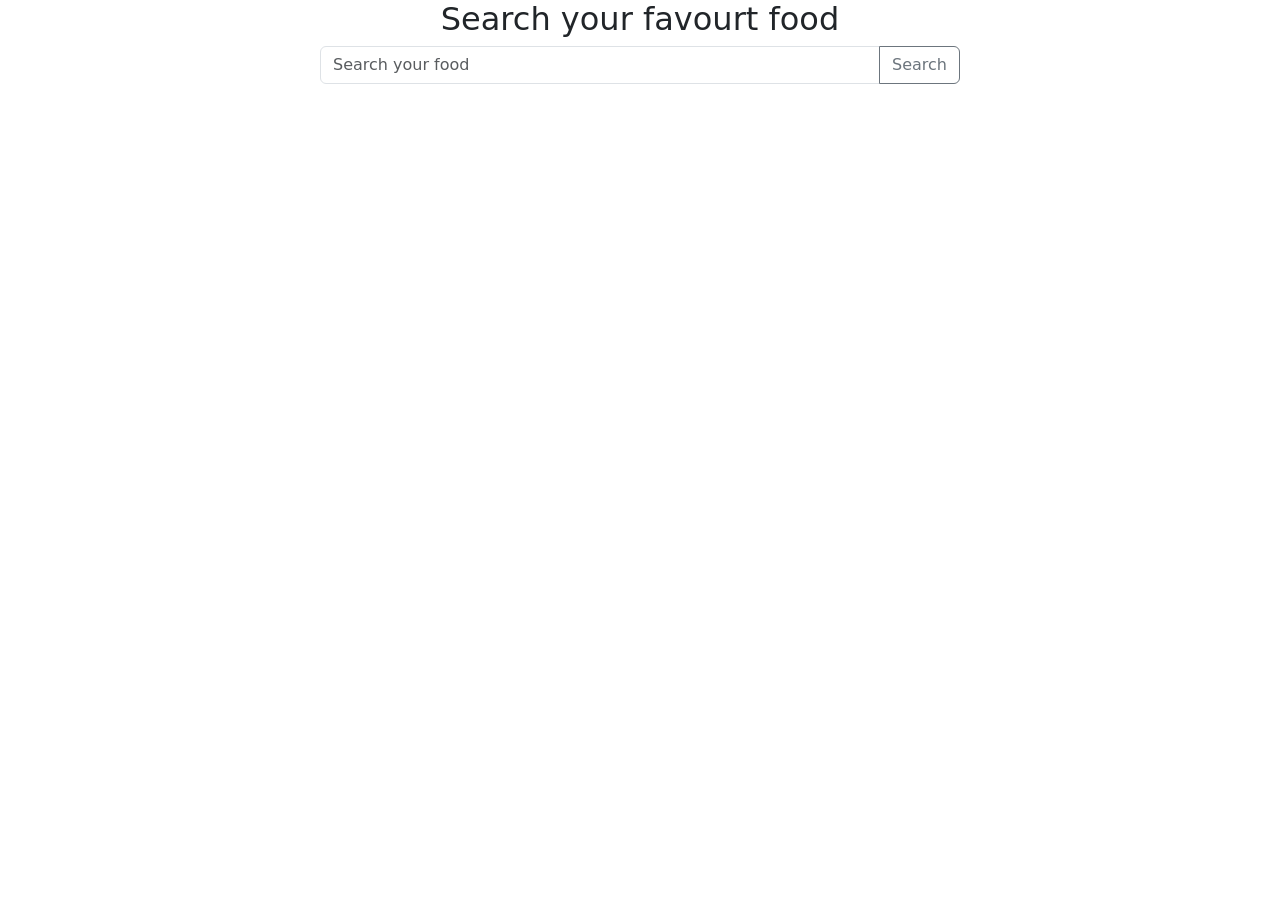
<file: mealbd.html>
<!DOCTYPE html>
<html lang="en">
<head>
    <meta charset="UTF-8">
    <meta http-equiv="X-UA-Compatible" content="IE=edge">
    <meta name="viewport" content="width=device-width, initial-scale=1.0">
    <title>mealdb</title>
    <link href="https://cdn.jsdelivr.net/npm/bootstrap@5.1.3/dist/css/bootstrap.min.css" rel="stylesheet" integrity="sha384-1BmE4kWBq78iYhFldvKuhfTAU6auU8tT94WrHftjDbrCEXSU1oBoqyl2QvZ6jIW3" crossorigin="anonymous">
</head>
<body class="bg-gray">
    <h2 class="text-center">
       Search your favourt food
    </h2>
    
<div class="input-group mb-3 w-50 mx-auto">
    <input id="search-field" type="text" class="form-control" placeholder="Search your food" aria-label="Recipient's username" aria-describedby="button-addon2">
    <button onclick="searchBtn()" class="btn btn-outline-secondary" type="button" id="button-search">Search</button>
  </div>
  <!-- single meal details  -->
  <div id="meal-details" class="w-50 mx-auto" >
    
  </div>
  <!-- meal card  -->
  <div id="search-results" class="row row-cols-1 row-cols-md-3 g-4">
    
  </div>
    <script src="https://cdn.jsdelivr.net/npm/bootstrap@5.1.3/dist/js/bootstrap.bundle.min.js" integrity="sha384-ka7Sk0Gln4gmtz2MlQnikT1wXgYsOg+OMhuP+IlRH9sENBO0LRn5q+8nbTov4+1p" crossorigin="anonymous"></script>
    <script src="js/mealbd.js"></script>
</body>
</html>
</file>
